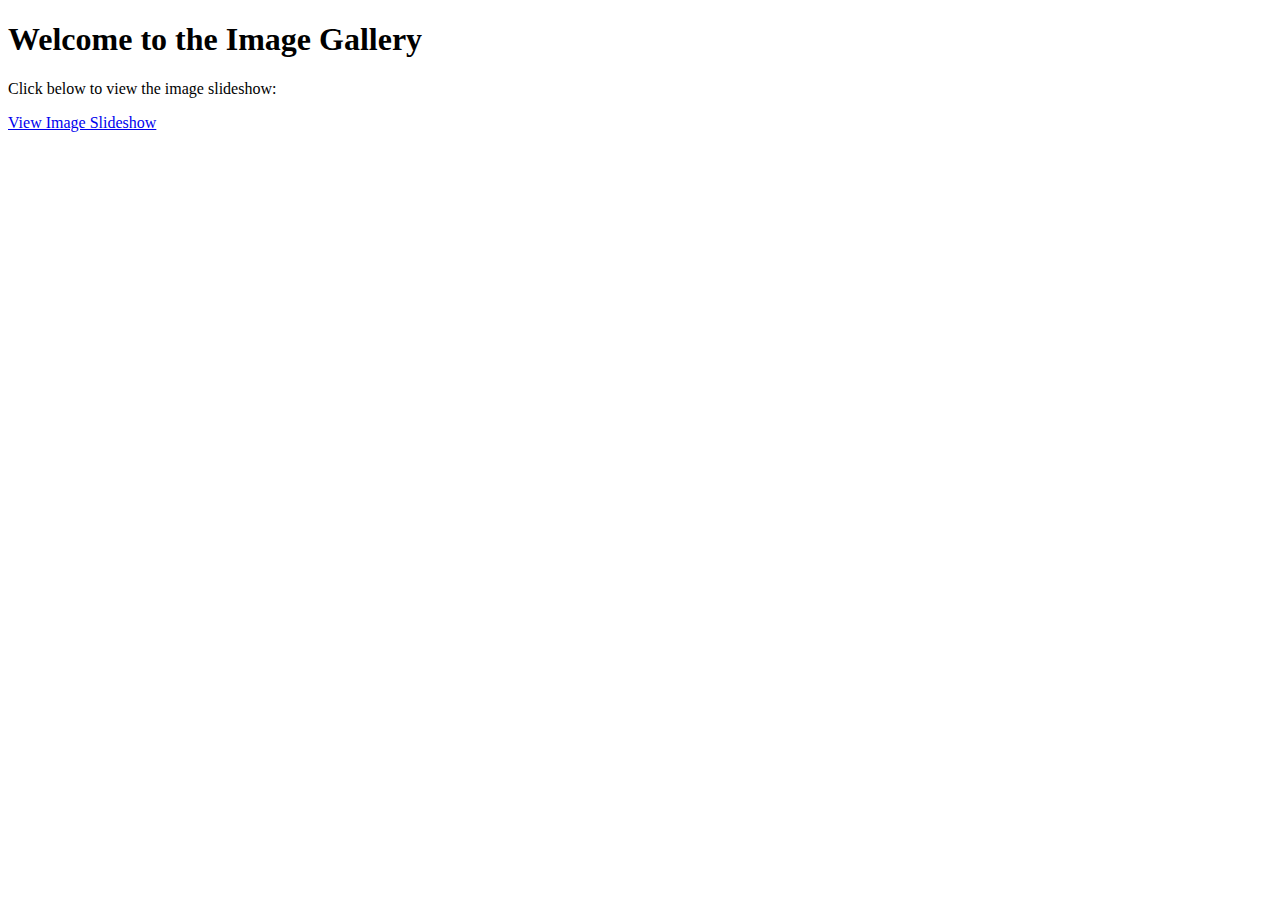
<file: image_viewer/templates/image_viewer/home.html>
<!-- image_viewer/templates/image_viewer/home.html -->

<!DOCTYPE html>
<html>
<head>
    <title>Image Gallery</title>
</head>
<body>
    <h1>Welcome to the Image Gallery</h1>
    <p>Click below to view the image slideshow:</p>
    <a href="{% url 'image_slideshow' %}">View Image Slideshow</a>
</body>
</html>
</file>
